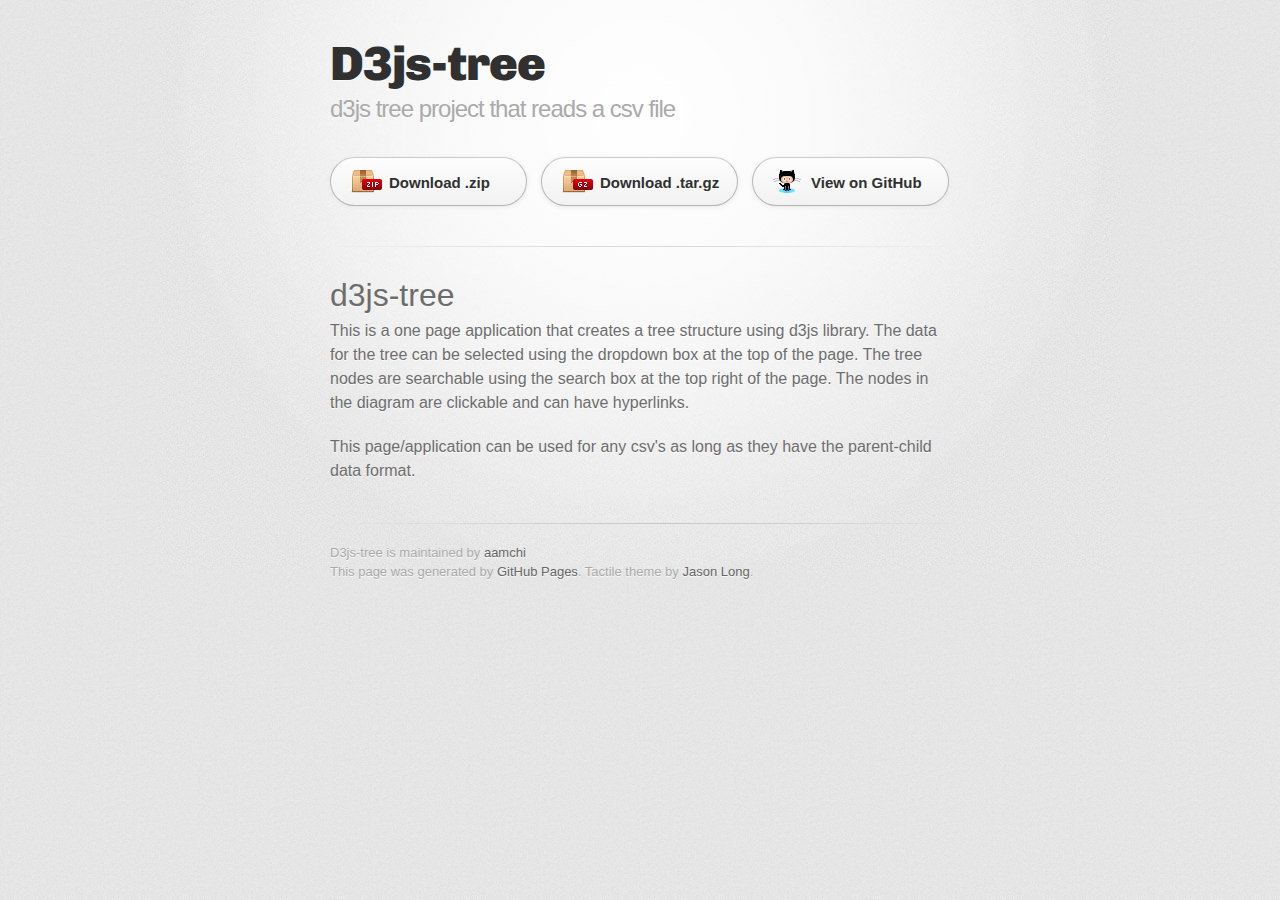
<file: index.html>
<!DOCTYPE html>
<html>
  <head>
    <meta charset='utf-8'>
    <meta http-equiv="X-UA-Compatible" content="chrome=1">
    <link href='https://fonts.googleapis.com/css?family=Chivo:900' rel='stylesheet' type='text/css'>
    <link rel="stylesheet" type="text/css" href="stylesheets/stylesheet.css" media="screen">
    <link rel="stylesheet" type="text/css" href="stylesheets/github-dark.css" media="screen">
    <link rel="stylesheet" type="text/css" href="stylesheets/print.css" media="print">
    <!--[if lt IE 9]>
    <script src="//html5shiv.googlecode.com/svn/trunk/html5.js"></script>
    <![endif]-->
    <title>D3js-tree by aamchi</title>
  </head>

  <body>
    <div id="container">
      <div class="inner">

        <header>
          <h1>D3js-tree</h1>
          <h2>d3js tree project that reads a csv file</h2>
        </header>

        <section id="downloads" class="clearfix">
          <a href="https://github.com/aamchi/d3js-tree/zipball/master" id="download-zip" class="button"><span>Download .zip</span></a>
          <a href="https://github.com/aamchi/d3js-tree/tarball/master" id="download-tar-gz" class="button"><span>Download .tar.gz</span></a>
          <a href="https://github.com/aamchi/d3js-tree" id="view-on-github" class="button"><span>View on GitHub</span></a>
        </section>

        <hr>

        <section id="main_content">
          <h1>
<a id="d3js-tree" class="anchor" href="#d3js-tree" aria-hidden="true"><span class="octicon octicon-link"></span></a>d3js-tree</h1>

<h1></h1>

<p>This is a one page application that creates a tree structure using d3js library.  The data for the tree can be selected using the dropdown box at the top of the page.  The tree nodes are searchable using the search box at the top right of the page.  The nodes in the diagram are clickable and can have hyperlinks.  </p>

<p>This page/application can be used for any csv's as long as they have the parent-child data format.</p>
        </section>

        <footer>
          D3js-tree is maintained by <a href="https://github.com/aamchi">aamchi</a><br>
          This page was generated by <a href="https://pages.github.com">GitHub Pages</a>. Tactile theme by <a href="https://twitter.com/jasonlong">Jason Long</a>.
        </footer>

        
      </div>
    </div>
  </body>
</html>
</file>
<file: stylesheets/github-dark.css>
/*
   Copyright 2014 GitHub Inc.

   Licensed under the Apache License, Version 2.0 (the "License");
   you may not use this file except in compliance with the License.
   You may obtain a copy of the License at

       http://www.apache.org/licenses/LICENSE-2.0

   Unless required by applicable law or agreed to in writing, software
   distributed under the License is distributed on an "AS IS" BASIS,
   WITHOUT WARRANTIES OR CONDITIONS OF ANY KIND, either express or implied.
   See the License for the specific language governing permissions and
   limitations under the License.

*/

.pl-c /* comment */ {
  color: #969896;
}

.pl-c1      /* constant, markup.raw, meta.diff.header, meta.module-reference, meta.property-name, support, support.constant, support.variable, variable.other.constant */,
.pl-s .pl-v /* string variable */ {
  color: #0099cd;
}

.pl-e  /* entity */,
.pl-en /* entity.name */ {
  color: #9774cb;
}

.pl-s .pl-s1 /* string source */,
.pl-smi      /* storage.modifier.import, storage.modifier.package, storage.type.java, variable.other, variable.parameter.function */ {
  color: #ddd;
}

.pl-ent /* entity.name.tag */ {
  color: #7bcc72;
}

.pl-k /* keyword, storage, storage.type */ {
  color: #cc2372;
}

.pl-pds              /* punctuation.definition.string, string.regexp.character-class */,
.pl-s                /* string */,
.pl-s .pl-pse .pl-s1 /* string punctuation.section.embedded source */,
.pl-sr               /* string.regexp */,
.pl-sr .pl-cce       /* string.regexp constant.character.escape */,
.pl-sr .pl-sra       /* string.regexp string.regexp.arbitrary-repitition */,
.pl-sr .pl-sre       /* string.regexp source.ruby.embedded */ {
  color: #3c66e2;
}

.pl-v /* variable */ {
  color: #fb8764;
}

.pl-id /* invalid.deprecated */ {
  color: #e63525;
}

.pl-ii /* invalid.illegal */ {
  background-color: #e63525;
  color: #f8f8f8;
}

.pl-sr .pl-cce /* string.regexp constant.character.escape */ {
  color: #7bcc72;
  font-weight: bold;
}

.pl-ml /* markup.list */ {
  color: #c26b2b;
}

.pl-mh        /* markup.heading */,
.pl-mh .pl-en /* markup.heading entity.name */,
.pl-ms        /* meta.separator */ {
  color: #264ec5;
  font-weight: bold;
}

.pl-mq /* markup.quote */ {
  color: #00acac;
}

.pl-mi /* markup.italic */ {
  color: #ddd;
  font-style: italic;
}

.pl-mb /* markup.bold */ {
  color: #ddd;
  font-weight: bold;
}

.pl-md /* markup.deleted, meta.diff.header.from-file */ {
  background-color: #ffecec;
  color: #bd2c00;
}

.pl-mi1 /* markup.inserted, meta.diff.header.to-file */ {
  background-color: #eaffea;
  color: #55a532;
}

.pl-mdr /* meta.diff.range */ {
  color: #9774cb;
  font-weight: bold;
}

.pl-mo /* meta.output */ {
  color: #264ec5;
}
</file>
<file: stylesheets/print.css>
html, body, div, span, applet, object, iframe,
h1, h2, h3, h4, h5, h6, p, blockquote, pre,
a, abbr, acronym, address, big, cite, code,
del, dfn, em, img, ins, kbd, q, s, samp,
small, strike, strong, sub, sup, tt, var,
b, u, i, center,
dl, dt, dd, ol, ul, li,
fieldset, form, label, legend,
table, caption, tbody, tfoot, thead, tr, th, td,
article, aside, canvas, details, embed,
figure, figcaption, footer, header, hgroup,
menu, nav, output, ruby, section, summary,
time, mark, audio, video {
  padding: 0;
  margin: 0;
  font: inherit;
  font-size: 100%;
  vertical-align: baseline;
  border: 0;
}
/* HTML5 display-role reset for older browsers */
article, aside, details, figcaption, figure,
footer, header, hgroup, menu, nav, section {
  display: block;
}
body {
  line-height: 1;
}
ol, ul {
  list-style: none;
}
blockquote, q {
  quotes: none;
}
blockquote:before, blockquote:after,
q:before, q:after {
  content: '';
  content: none;
}
table {
  border-spacing: 0;
  border-collapse: collapse;
}
body {
  font-family: 'Helvetica Neue', Helvetica, Arial, serif;
  font-size: 13px;
  line-height: 1.5;
  color: #000;
}

a {
  font-weight: bold;
  color: #d5000d;
}

header {
  padding-top: 35px;
  padding-bottom: 10px;
}

header h1 {
  font-size: 48px;
  font-weight: bold;
  line-height: 1.2;
  color: #303030;
  letter-spacing: -1px;
}

header h2 {
  font-size: 24px;
  font-weight: normal;
  line-height: 1.3;
  color: #aaa;
  letter-spacing: -1px;
}
#downloads {
  display: none;
}
#main_content {
  padding-top: 20px;
}

code, pre {
  margin-bottom: 30px;
  font-family: Monaco, "Bitstream Vera Sans Mono", "Lucida Console", Terminal;
  font-size: 12px;
  color: #222;
}

code {
  padding: 0 3px;
}

pre {
  padding: 20px;
  overflow: auto;
  border: solid 1px #ddd;
}
pre code {
  padding: 0;
}

ul, ol, dl {
  margin-bottom: 20px;
}


/* COMMON STYLES */

table {
  width: 100%;
  border: 1px solid #ebebeb;
}

th {
  font-weight: 500;
}

td {
  font-weight: 300;
  text-align: center;
  border: 1px solid #ebebeb;
}

form {
  padding: 20px;
  background: #f2f2f2;

}


/* GENERAL ELEMENT TYPE STYLES */

h1 {
  font-size: 2.8em;
}

h2 {
  margin-bottom: 8px;
  font-size: 22px;
  font-weight: bold;
  color: #303030;
}

h3 {
  margin-bottom: 8px;
  font-size: 18px;
  font-weight: bold;
  color: #d5000d;
}

h4 {
  font-size: 16px;
  font-weight: bold;
  color: #303030;
}

h5 {
  font-size: 1em;
  color: #303030;
}

h6 {
  font-size: .8em;
  color: #303030;
}

p {
  margin-bottom: 20px;
  font-weight: 300;
}

a {
  text-decoration: none;
}

p a {
  font-weight: 400;
}

blockquote {
  padding: 0 0 0 30px;
  margin-bottom: 20px;
  font-size: 1.6em;
  border-left: 10px solid #e9e9e9;
}

ul li {
  list-style-position: inside;
  list-style: disc;
  padding-left: 20px;
}

ol li {
  list-style-position: inside;
  list-style: decimal;
  padding-left: 3px;
}

dl dd {
  font-style: italic;
  font-weight: 100;
}

footer {
  padding-top: 20px;
  padding-bottom: 30px;
  margin-top: 40px;
  font-size: 13px;
  color: #aaa;
}

footer a {
  color: #666;
}

/* MISC */
.clearfix:after {
  display: block;
  height: 0;
  clear: both;
  visibility: hidden;
  content: '.';
}

.clearfix {display: inline-block;}
* html .clearfix {height: 1%;}
.clearfix {display: block;}
</file>
<file: stylesheets/stylesheet.css>
/* http://meyerweb.com/eric/tools/css/reset/
   v2.0 | 20110126
   License: none (public domain)
*/
html, body, div, span, applet, object, iframe,
h1, h2, h3, h4, h5, h6, p, blockquote, pre,
a, abbr, acronym, address, big, cite, code,
del, dfn, em, img, ins, kbd, q, s, samp,
small, strike, strong, sub, sup, tt, var,
b, u, i, center,
dl, dt, dd, ol, ul, li,
fieldset, form, label, legend,
table, caption, tbody, tfoot, thead, tr, th, td,
article, aside, canvas, details, embed,
figure, figcaption, footer, header, hgroup,
menu, nav, output, ruby, section, summary,
time, mark, audio, video {
	padding: 0;
	margin: 0;
	font: inherit;
	font-size: 100%;
	vertical-align: baseline;
	border: 0;
}
/* HTML5 display-role reset for older browsers */
article, aside, details, figcaption, figure,
footer, header, hgroup, menu, nav, section {
	display: block;
}
body {
	line-height: 1;
}
ol, ul {
	list-style: none;
}
blockquote, q {
	quotes: none;
}
blockquote:before, blockquote:after,
q:before, q:after {
	content: '';
	content: none;
}
table {
	border-spacing: 0;
	border-collapse: collapse;
}

/* LAYOUT STYLES */
body {
  font-family: 'Helvetica Neue', Helvetica, Arial, serif;
  font-size: 1em;
  line-height: 1.5;
  color: #6d6d6d;
  text-shadow: 0 1px 0 rgba(255, 255, 255, 0.8);
  background: #e7e7e7 url(../images/body-bg.png) 0 0 repeat;
}

a {
  color: #d5000d;
}
a:hover {
  color: #c5000c;
}

header {
  padding-top: 35px;
  padding-bottom: 25px;
}

header h1 {
  font-family: 'Chivo', 'Helvetica Neue', Helvetica, Arial, serif;
  font-size: 48px; font-weight: 900;
  line-height: 1.2;
  color: #303030;
  letter-spacing: -1px;
}

header h2 {
  font-size: 24px;
  font-weight: normal;
  line-height: 1.3;
  color: #aaa;
  letter-spacing: -1px;
}

#container {
  min-height: 595px;
  background: transparent url(../images/highlight-bg.jpg) 50% 0 no-repeat;
}

.inner {
  width: 620px;
  margin: 0 auto;
}

#container .inner img {
  max-width: 100%;
}

#downloads {
  margin-bottom: 40px;
}

a.button {
  display: block;
  float: left;
  width: 179px;
  padding: 12px 8px 12px 8px;
  margin-right: 14px;
  font-size: 15px;
  font-weight: bold;
  line-height: 25px;
  color: #303030;
  background: #fdfdfd; /* Old browsers */
  background: -moz-linear-gradient(top,  #fdfdfd 0%, #f2f2f2 100%); /* FF3.6+ */
  background: -webkit-gradient(linear, left top, left bottom, color-stop(0%,#fdfdfd), color-stop(100%,#f2f2f2)); /* Chrome,Safari4+ */
  background: -webkit-linear-gradient(top,  #fdfdfd 0%,#f2f2f2 100%); /* Chrome10+,Safari5.1+ */
  background: -o-linear-gradient(top,  #fdfdfd 0%,#f2f2f2 100%); /* Opera 11.10+ */
  background: -ms-linear-gradient(top,  #fdfdfd 0%,#f2f2f2 100%); /* IE10+ */
  background: linear-gradient(top,  #fdfdfd 0%,#f2f2f2 100%); /* W3C */
  filter: progid:DXImageTransform.Microsoft.gradient( startColorstr='#fdfdfd', endColorstr='#f2f2f2',GradientType=0 ); /* IE6-9 */
  border-top: solid 1px #cbcbcb;
  border-right: solid 1px #b7b7b7;
  border-bottom: solid 1px #b3b3b3;
  border-left: solid 1px #b7b7b7;
  border-radius: 30px;
  -webkit-box-shadow: 10px 10px 5px #888;
  -moz-box-shadow: 10px 10px 5px #888;
  box-shadow: 0px 1px 5px #e8e8e8;
  -moz-border-radius: 30px;
  -webkit-border-radius: 30px;
}
a.button:hover {
  background: #fafafa; /* Old browsers */
  background: -moz-linear-gradient(top,  #fdfdfd 0%, #f6f6f6 100%); /* FF3.6+ */
  background: -webkit-gradient(linear, left top, left bottom, color-stop(0%,#fdfdfd), color-stop(100%,#f6f6f6)); /* Chrome,Safari4+ */
  background: -webkit-linear-gradient(top,  #fdfdfd 0%,#f6f6f6 100%); /* Chrome10+,Safari5.1+ */
  background: -o-linear-gradient(top,  #fdfdfd 0%,#f6f6f6 100%); /* Opera 11.10+ */
  background: -ms-linear-gradient(top,  #fdfdfd 0%,#f6f6f6 100%); /* IE10+ */
  background: linear-gradient(top,  #fdfdfd 0%,#f6f6f6, 100%); /* W3C */
  filter: progid:DXImageTransform.Microsoft.gradient( startColorstr='#fdfdfd', endColorstr='#f6f6f6',GradientType=0 ); /* IE6-9 */
  border-top: solid 1px #b7b7b7;
  border-right: solid 1px #b3b3b3;
  border-bottom: solid 1px #b3b3b3;
  border-left: solid 1px #b3b3b3;
}

a.button span {
  display: block;
  height: 23px;
  padding-left: 50px;
}

#download-zip span {
  background: transparent url(../images/zip-icon.png) 12px 50% no-repeat;
}
#download-tar-gz span {
  background: transparent url(../images/tar-gz-icon.png) 12px 50% no-repeat;
}
#view-on-github span {
  background: transparent url(../images/octocat-icon.png) 12px 50% no-repeat;
}
#view-on-github {
  margin-right: 0;
}

code, pre {
  margin-bottom: 30px;
  font-family: Monaco, "Bitstream Vera Sans Mono", "Lucida Console", Terminal;
  font-size: 14px;
  color: #222;
}

code {
  padding: 0 3px;
  background-color: #f2f2f2;
  border: solid 1px #ddd;
}

pre {
  padding: 20px;
  overflow: auto;
  color: #f2f2f2;
  text-shadow: none;
  background: #303030;
}
pre code {
  padding: 0;
  color: #f2f2f2;
  background-color: #303030;
  border: none;
}

ul, ol, dl {
  margin-bottom: 20px;
}


/* COMMON STYLES */

hr {
  height: 1px;
  padding-bottom: 1em;
  margin-top: 1em;
  line-height: 1px;
  background: transparent url('../images/hr.png') 50% 0 no-repeat;
  border: none;
}

strong {
  font-weight: bold;
}

em {
  font-style: italic;
}

table {
  width: 100%;
  border: 1px solid #ebebeb;
}

th {
  font-weight: 500;
}

td {
  font-weight: 300;
  text-align: center;
  border: 1px solid #ebebeb;
}

form {
  padding: 20px;
  background: #f2f2f2;

}


/* GENERAL ELEMENT TYPE STYLES */

h1 {
  font-size: 32px;
}

h2 {
  margin-bottom: 8px;
  font-size: 22px;
  font-weight: bold;
  color: #303030;
}

h3 {
  margin-bottom: 8px;
  font-size: 18px;
  font-weight: bold;
  color: #d5000d;
}

h4 {
  font-size: 16px;
  font-weight: bold;
  color: #303030;
}

h5 {
  font-size: 1em;
  color: #303030;
}

h6 {
  font-size: .8em;
  color: #303030;
}

p {
  margin-bottom: 20px;
  font-weight: 300;
}

a {
  text-decoration: none;
}

p a {
  font-weight: 400;
}

blockquote {
  padding: 0 0 0 30px;
  margin-bottom: 20px;
  font-size: 1.6em;
  border-left: 10px solid #e9e9e9;
}

ul li {
  list-style-position: inside;
  list-style: disc;
  padding-left: 20px;
}

ol li {
  list-style-position: inside;
  list-style: decimal;
  padding-left: 3px;
}

dl dt {
  color: #303030;
}

footer {
  padding-top: 20px;
  padding-bottom: 30px;
  margin-top: 40px;
  font-size: 13px;
  color: #aaa;
  background: transparent url('../images/hr.png') 0 0 no-repeat;
}

footer a {
  color: #666;
}
footer a:hover {
  color: #444;
}

/* MISC */
.clearfix:after {
  display: block;
  height: 0;
  clear: both;
  visibility: hidden;
  content: '.';
}

.clearfix {display: inline-block;}
* html .clearfix {height: 1%;}
.clearfix {display: block;}

/* #Media Queries
================================================== */

/* Smaller than standard 960 (devices and browsers) */
@media only screen and (max-width: 959px) { }

/* Tablet Portrait size to standard 960 (devices and browsers) */
@media only screen and (min-width: 768px) and (max-width: 959px) { }

/* All Mobile Sizes (devices and browser) */
@media only screen and (max-width: 767px) {
  header {
    padding-top: 10px;
    padding-bottom: 10px;
  }
  #downloads {
    margin-bottom: 25px;
  }
  #download-zip, #download-tar-gz {
    display: none;
  }
  .inner {
    width: 94%;
    margin: 0 auto;
  }
}

/* Mobile Landscape Size to Tablet Portrait (devices and browsers) */
@media only screen and (min-width: 480px) and (max-width: 767px) { }

/* Mobile Portrait Size to Mobile Landscape Size (devices and browsers) */
@media only screen and (max-width: 479px) { }
</file>
